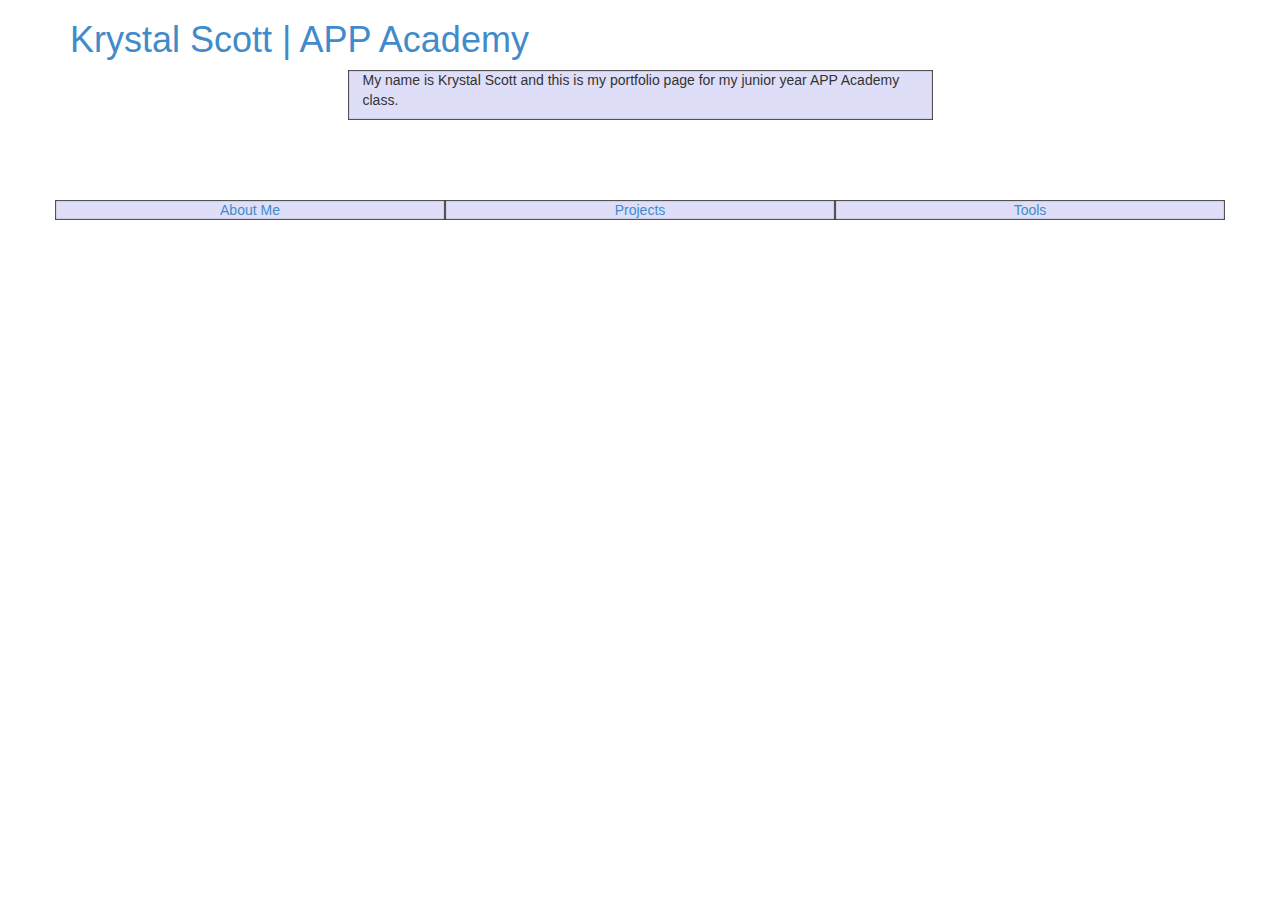
<file: public_html/index.html>
<!DOCTYPE html>
<html>
    <head>
        <title>Krystal Scott | APP Academy</title>
        <meta charset="UTF-8">
        <meta name="viewport" content="width=device-width, initial-scale=1.0">
        <link type = "text/css" rel = "stylesheet" href = "css/bootstrap-theme.css">
        <link type = "text/css" rel = "stylesheet" href = "css/bootstrap.css">
    </head>
    <body>
        <div class="container">

            <a href = "index.html"><h1>Krystal Scott | APP Academy</h1></a>

            <div class="row" >
                <div class="col-xs-6 col-md-offset-3" 
                    style="background-color: #dedef8;box-shadow: 
                    inset 1px -1px 1px #444, inset -1px 1px 1px #444;">
                    <p>My name is Krystal Scott and this is my portfolio page for my junior year APP Academy class. 
                    </p>
                </div>

            </div>
        </div>
        <br><br><br><br>
        <div class="container">
            <div class="row" >
                <div class="col-xs-6 col-sm-4" 
                    style="background-color: #dedef8;
                    box-shadow: inset 1px -1px 1px #444, inset -1px 1px 1px #444;">
                    <center><a href = "about.html">About Me</a></center>
                </div>
                <div class="col-xs-6 col-sm-4" 
                    style="background-color: #dedef8;
                    box-shadow: inset 1px -1px 1px #444, inset -1px 1px 1px #444;">
                    <center><a href = "projects.html">Projects</a></center>
                </div>

                <div class="clearfix visible-xs"></div>

                <div class="col-xs-6 col-sm-4" 
                    style="background-color: #dedef8; 
                    box-shadow:inset 1px -1px 1px #444, inset -1px 1px 1px #444;">                    
                    <center><a href = "tools.html">Tools</a></center>
                </div>
            </div>
        </div>
    </body>
</html>
</file>
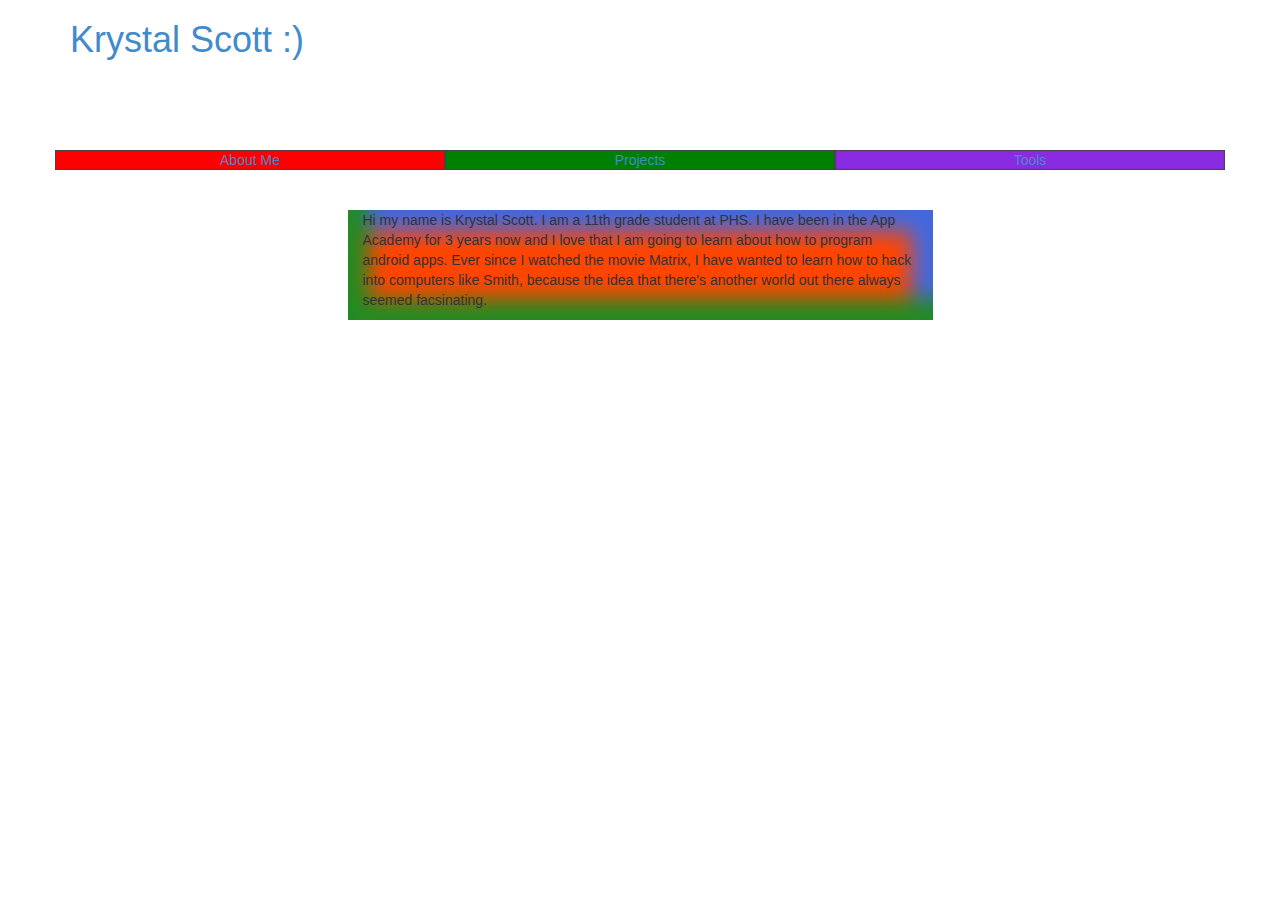
<file: public_html/about.html>
<!DOCTYPE html>
<html>
    <head>
        <title>Krystal Scott :)</title>
        <meta charset="UTF-8">
        <meta name="viewport" content="width=device-width, initial-scale=1.0">
        <link type = "text/css" rel = "stylesheet" href = "css/bootstrap-theme.css">
        <link type = "text/css" rel = "stylesheet" href = "css/bootstrap.css">
        <link type = "text/css" rel = "stylesheet" href = "css/awesome.css">
    </head>
    <body>
        <div class="container">

            <a href = "index.html"><h1>Krystal Scott :)</h1></a>
        </div>
        <br><br><br><br>
        <div class="container">
            <div class="row" >
                <div class="col-xs-6 col-sm-4" 
                    style="background-color: red;
                    box-shadow: inset 1px -1px 1px #444, inset -1px 1px 1px #444;">
                    <center><a href = "about.html">About Me</a></center>
                </div>
                <div class="col-xs-6 col-sm-4" 
                    style="background-color: green;
                    box-shadow: inset 1px -1px 1px #444, inset -1px 1px 1px #444;">
                    <center><a href = "projects.html">Projects</a></center>
                </div>

                <div class="clearfix visible-xs"></div>

                <div class="col-xs-6 col-sm-4" 
                    style="background-color: blueviolet; 
                    box-shadow:inset 1px -1px 1px #444, inset -1px 1px 1px #444;">                    
                    <center><a href = "tools.html">Tools</a></center>
                </div>
            </div>
            <br> <br>            
            <div class="row" >
                <div class="col-xs-6 col-md-offset-3" 
                    style="background-color: orangered;
                    box-shadow: inset 21px -21px 21px forestgreen, inset -21px 21px 21px royalblue;">
                    <p>Hi my name is Krystal Scott. I am a 11th grade student at PHS. I have been in the App Academy for 3 years now and I love that 
I am going to learn about how to program android apps. Ever since I watched the movie Matrix, I have wanted to learn how to hack into computers like Smith, because the idea that there's another world out there always seemed facsinating.   
                    </p>
                </div>

            </div>
        </div>
    </body>
</html>
</file>
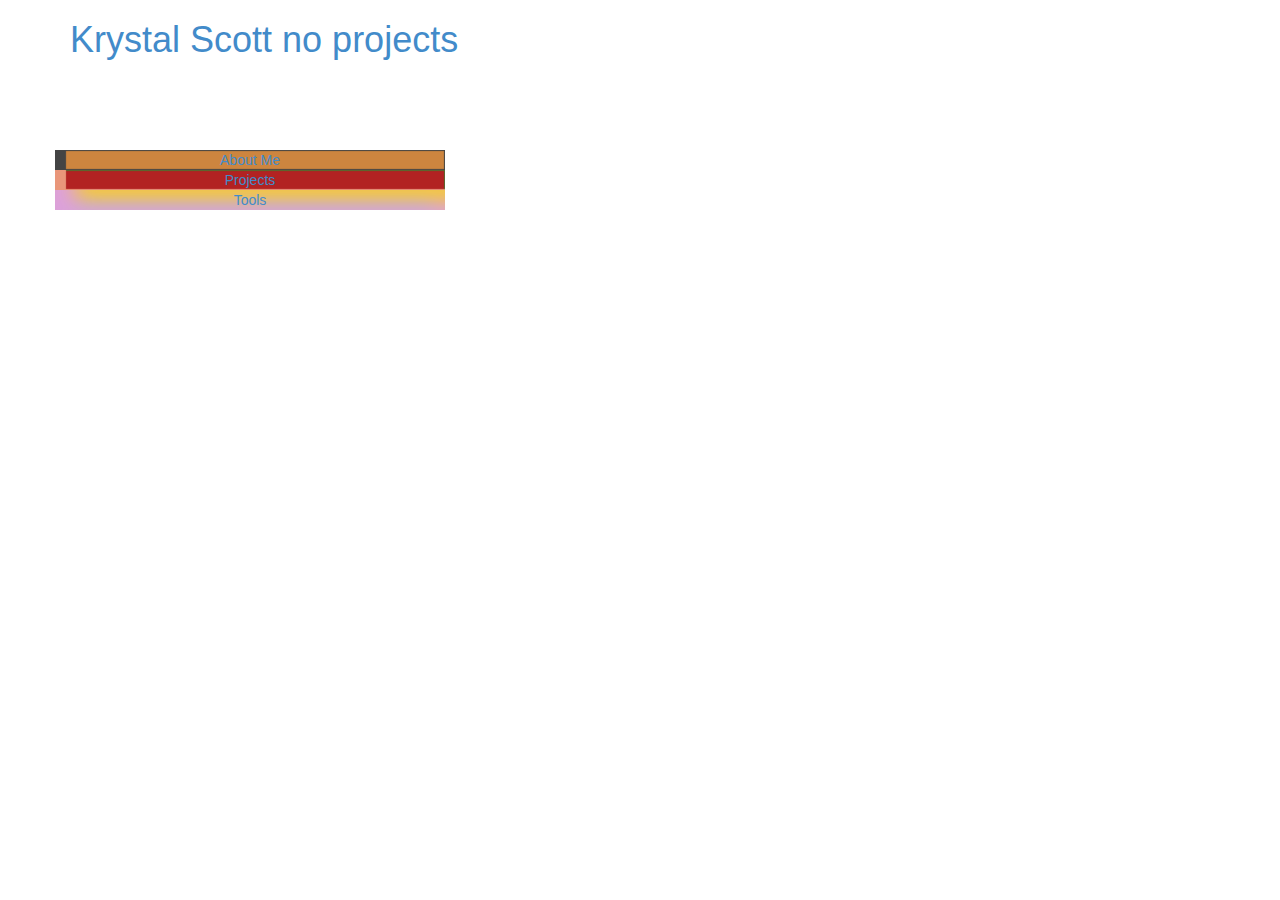
<file: public_html/projects.html>
<!DOCTYPE html>
<html>
    <head>
        <title>Krystal Scott :)</title>
        <meta charset="UTF-8">
        <meta name="viewport" content="width=device-width, initial-scale=1.0">
        <link type = "text/css" rel = "stylesheet" href = "css/bootstrap-theme.css">
        <link type = "text/css" rel = "stylesheet" href = "css/bootstrap.css">
    </head>
    <body>
        <div class="container">

            <a href = "index.html"><h1>Krystal Scott no projects</h1></a>
                </div>

            </div>
        </div>
        <br><br><br><br>
        <div class="container">
            <div class="row" >
                <div class="col-xs-6 col-sm-4" 
                    style="background-color: peru;
                    box-shadow: inset 11px -1px 1px #444, inset -1px 1px 1px #444;">
                    <center><a href = "about.html">About Me</a></center>
                </div>
                <br>
                <div class="col-xs-6 col-sm-4" 
                    style="background-color: firebrick;
                    box-shadow: inset 11px -1px 1px darksalmon, inset -1px 1px 1px darkolivegreen;">
                    <center><a href = "projects.html">Projects</a></center>
                </div>

                <div class="clearfix visible-xs"></div>
                <br>
                <div class="col-xs-6 col-sm-4" 
                    style="background-color: turquoise; 
                    box-shadow:inset 21px -11px 21px plum, inset -11px 21px 21px gold;">                    
                    <center><a href = "tools.html">Tools</a></center>
                </div>
            </div>
            <br><br><br><br>

            </div>
    
    </body>
</html>
</file>
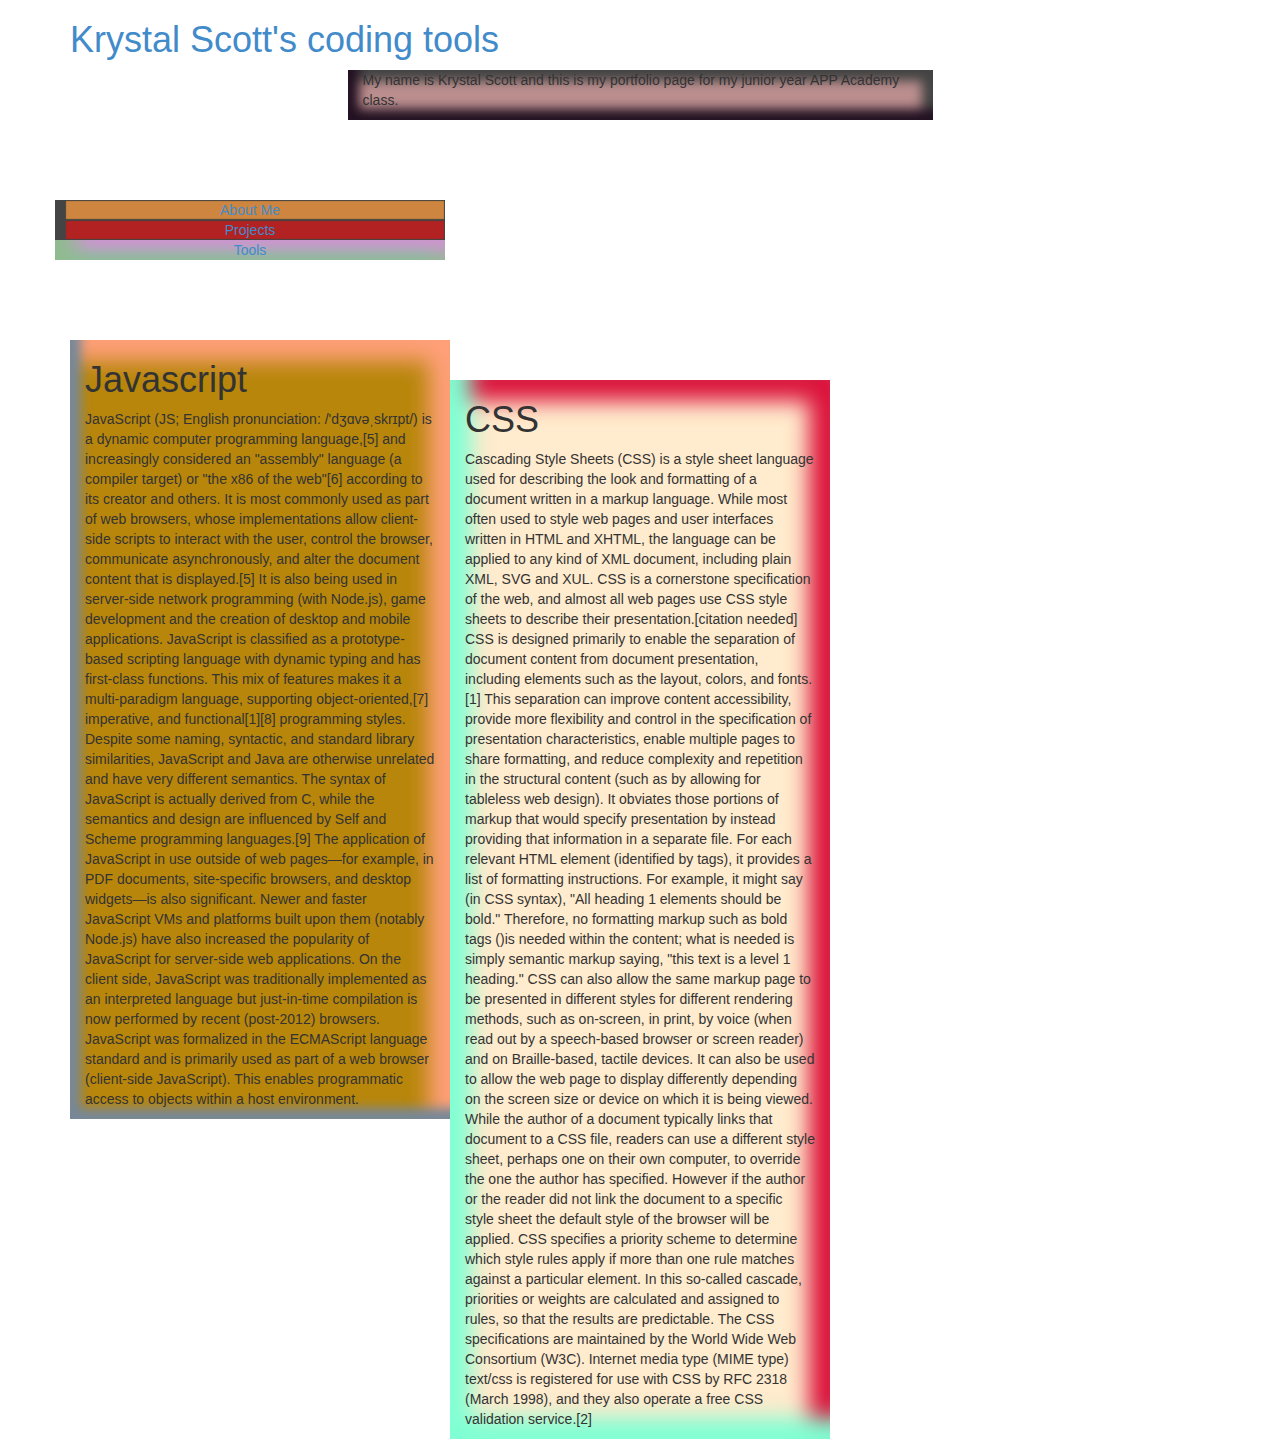
<file: public_html/tools.html>
<!DOCTYPE html>
<html>
    <head>
        <title> Krystal Scott :)</title>
        <meta charset="UTF-8">
        <meta name="viewport" content="width=device-width, initial-scale=1.0">
        <link type = "text/css" rel = "stylesheet" href = "css/bootstrap-theme.css">
        <link type = "text/css" rel = "stylesheet" href = "css/bootstrap.css">
        <link type = "text/css" rel = "stylesheet" href = "css/awesome.css">
    </head>
    <body>
        <div class="container">

            <a href = "index.html"><h1>Krystal Scott's coding tools</h1></a>

            <div class="row" >
                <div class="col-xs-6 col-md-offset-3" 
                    style="background-color: rosybrown;box-shadow: 
                    inset 11px -11px 11px #212, inset -11px 11px 11px #444;">
                    <p>My name is Krystal Scott and this is my portfolio page for my junior year APP Academy class. 
                    </p>
                </div>
                <br>
            </div>
        </div>
        <br><br><br><br>
        <div class="container">
            <div class="row" >
                <div class="col-xs-6 col-sm-4" 
                    style="background-color: peru;
                    box-shadow: inset 11px -1px 1px #444, inset -1px 1px 1px #444;">
                    <center><a href = "about.html">About Me</a></center>
                </div>
                <br>
                <div class="col-xs-6 col-sm-4" 
                    style="background-color: firebrick;
                    box-shadow: inset 11px -1px 1px #444, inset -1px 1px 1px #444;">
                    <center><a href = "projects.html">Projects</a></center>
                </div>
                <br>

                <div class="clearfix visible-xs"></div>

                <div class="col-xs-6 col-sm-4" 
                    style="background-color: turquoise; 
                    box-shadow:inset 21px -11px 21px darkseagreen, inset -11px 21px 21px violet;">                    
                    <center><a href = "tools.html">Tools</a></center>
                </div>
            </div>
            <br><br><br><br>
           
            <div class="col-xs-6 col-sm-4" 
                style="background-color: darkgoldenrod; 
                box-shadow:inset 11px -11px 11px lightslategrey, inset -21px 21px 21px lightsalmon;">                    
                <p><h1>Javascript</h1></p>
                <p>JavaScript (JS; English pronunciation: /'dʒɑvəˌskrɪpt/) is a dynamic computer programming language,[5] and increasingly considered an "assembly" language (a compiler target) or "the x86 of the web"[6] according to its creator and others. It is most commonly used as part of web browsers, whose implementations allow client-side scripts to interact with the user, control the browser, communicate asynchronously, and alter the document content that is displayed.[5] It is also being used in server-side network programming (with Node.js), game development and the creation of desktop and mobile applications.

JavaScript is classified as a prototype-based scripting language with dynamic typing and has first-class functions. This mix of features makes it a multi-paradigm language, supporting object-oriented,[7] imperative, and functional[1][8] programming styles.

Despite some naming, syntactic, and standard library similarities, JavaScript and Java are otherwise unrelated and have very different semantics. The syntax of JavaScript is actually derived from C, while the semantics and design are influenced by Self and Scheme programming languages.[9]

The application of JavaScript in use outside of web pages—for example, in PDF documents, site-specific browsers, and desktop widgets—is also significant. Newer and faster JavaScript VMs and platforms built upon them (notably Node.js) have also increased the popularity of JavaScript for server-side web applications. On the client side, JavaScript was traditionally implemented as an interpreted language but just-in-time compilation is now performed by recent (post-2012) browsers.

JavaScript was formalized in the ECMAScript language standard and is primarily used as part of a web browser (client-side JavaScript). This enables programmatic access to objects within a host environment.
                </p>
            </div>
            <br> <br>
            <div class="col-xs-6 col-sm-4" 
                style="background-color: blanchedalmond; 
                box-shadow:inset 21px -21px 21px aquamarine, inset -21px 21px 21px crimson;">                    
                <p><h1>CSS<br></h1></p>
                <p>Cascading Style Sheets (CSS) is a style sheet language used for describing the look and formatting of a document written in a markup language. While most often used to style web pages and user interfaces written in HTML and XHTML, the language can be applied to any kind of XML document, including plain XML, SVG and XUL. CSS is a cornerstone specification of the web, and almost all web pages use CSS style sheets to describe their presentation.[citation needed]

CSS is designed primarily to enable the separation of document content from document presentation, including elements such as the layout, colors, and fonts.[1] This separation can improve content accessibility, provide more flexibility and control in the specification of presentation characteristics, enable multiple pages to share formatting, and reduce complexity and repetition in the structural content (such as by allowing for tableless web design). It obviates those portions of markup that would specify presentation by instead providing that information in a separate file. For each relevant HTML element (identified by tags), it provides a list of formatting instructions. For example, it might say (in CSS syntax), "All heading 1 elements should be bold." Therefore, no formatting markup such as bold tags (<b></b>)is needed within the content; what is needed is simply semantic markup saying, "this text is a level 1 heading."

CSS can also allow the same markup page to be presented in different styles for different rendering methods, such as on-screen, in print, by voice (when read out by a speech-based browser or screen reader) and on Braille-based, tactile devices. It can also be used to allow the web page to display differently depending on the screen size or device on which it is being viewed. While the author of a document typically links that document to a CSS file, readers can use a different style sheet, perhaps one on their own computer, to override the one the author has specified. However if the author or the reader did not link the document to a specific style sheet the default style of the browser will be applied.

CSS specifies a priority scheme to determine which style rules apply if more than one rule matches against a particular element. In this so-called cascade, priorities or weights are calculated and assigned to rules, so that the results are predictable.

The CSS specifications are maintained by the World Wide Web Consortium (W3C). Internet media type (MIME type) text/css is registered for use with CSS by RFC 2318 (March 1998), and they also operate a free CSS validation service.[2]</p>
            </div>
        </div>
    </body>
</html>
</file>
<file: public_html/css/awesome.css>
html { 
margin: 0; 
 background-image: "url(../images/images(1).jpg)"; 
}
/*
To change this license header, choose License Headers in Project Properties.
To change this template file, choose Tools | Templates
and open the template in the editor.
*/
/* 
    Created on : Sep 19, 2014, 1:25:40 PM
    Author     : Student
*/
</file>
